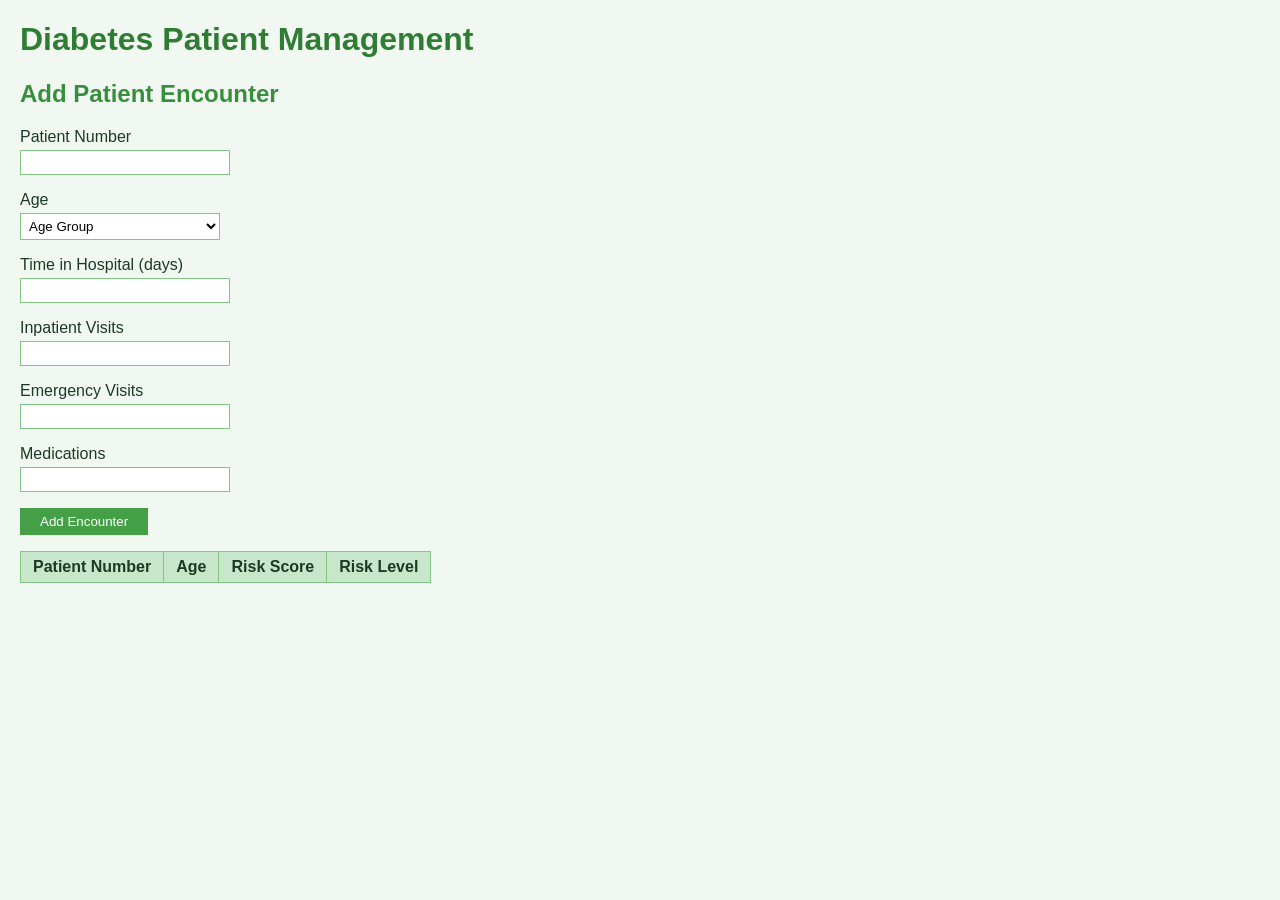
<file: day5/index.html>
<!DOCTYPE html>
<html lang="en">

<head>
  <meta charset="UTF-8">
  <meta name="viewport" content="width=device-width, initial-scale=1.0">
  <title>Diabetes Patient Management</title>
  <!-- Basic styling lives in the external stylesheet -->
  <link rel="stylesheet" href="style.css">
</head>

<body>
  <h1>Diabetes Patient Management</h1>

  <!-- aria-labelledby names the section after its heading for screen readers -->
  <section id="add-encounter" aria-labelledby="add-encounter-title">
    <h2 id="add-encounter-title">Add Patient Encounter</h2>

    <!-- novalidate turns off the browser's own popups so our message is shown instead -->
    <form id="encounter-form" novalidate>
      <!-- Each label + field pair is wrapped in a div; spacing comes from the CSS -->
      <div>
        <label for="patient_nbr">Patient Number</label>
        <input type="text" id="patient_nbr" name="patient_nbr" aria-describedby="patient_nbr_error">
        <!-- Empty until validation fails; role="alert" makes screen readers announce it -->
        <span id="patient_nbr_error" class="error" role="alert"></span>
      </div>

      <div>
        <label for="age">Age</label>
        <select id="age" name="age">
          <option value="">Age Group</option>
          <option value="[0-10)">[0-10)</option>
          <option value="[10-20)">[10-20)</option>
          <option value="[20-30)">[20-30)</option>
          <option value="[30-40)">[30-40)</option>
          <option value="[40-50)">[40-50)</option>
          <option value="[50-60)">[50-60)</option>
          <option value="[60-70)">[60-70)</option>
          <option value="[70-80)">[70-80)</option>
          <option value="[80-90)">[80-90)</option>
          <option value="[90-100)">[90-100)</option>
        </select>
      </div>

      <div>
        <label for="time_in_hospital">Time in Hospital (days)</label>
        <input type="number" id="time_in_hospital" name="time_in_hospital">
      </div>

      <div>
        <label for="number_inpatient">Inpatient Visits</label>
        <input type="number" id="number_inpatient" name="number_inpatient">
      </div>

      <div>
        <label for="number_emergency">Emergency Visits</label>
        <input type="number" id="number_emergency" name="number_emergency">
      </div>

      <div>
        <label for="num_medications">Medications</label>
        <input type="number" id="num_medications" name="num_medications">
      </div>

      <button type="submit" id="add-encounter-btn">Add Encounter</button>
    </form>
  </section>

  <section id="patient-encounter-list">
    <table>
      <thead>
        <tr>
          <th>Patient Number</th>
          <th>Age</th>
          <th>Risk Score</th>
          <th>Risk Level</th>
        </tr>
      </thead>
      <tbody id="encounter-list">
        <!-- Rows will be added here dynamically -->
      </tbody>
    </table>

  </section>

  <script>
    const form = document.getElementById("encounter-form");
    const patientInput = document.getElementById("patient_nbr");
    const patientError = document.getElementById("patient_nbr_error");

    // Returns an error message, or "" if the patient number is valid
    function validatePatientNumber() {
      const value = patientInput.value.trim();
      if (value === "") {
        return "Patient number is required.";
      }
      // Must be a whole number greater than zero (DB column is a BIGINT id)
      if (!/^\d+$/.test(value) || Number(value) < 1) {
        return "Patient number must be a positive whole number.";
      }
      return "";
    }

    // Show (or clear) the message and mark the field as invalid for styling
    function showPatientError() {
      const message = validatePatientNumber();
      patientError.textContent = message;
      patientInput.classList.toggle("invalid", message !== "");
      return message === "";
    }

    async function loadPatients() {
      try {
        const response = await fetch("http://127.0.0.1:8000/encounters");
        if (!response.ok) {
          throw new Error(`Request failed with status ${response.status}`);
        }
        const patients = await response.json();
        console.log(patients);
        document.getElementById("encounter-list").innerHTML = patients.map(patient => `
          <tr>
            <td>${patient.patient_nbr}</td>
            <td>${patient.age}</td>
            <td>${patient.risk_score}</td>
            <td>${patient.risk_level}</td>
          </tr>
        `).join("");
      }
      catch (error) {
        console.error("Error loading patients:", error);
      }
    }

    window.addEventListener('DOMContentLoaded', (event) => loadPatients());
    

    // Block submission when invalid and put focus back on the field
    form.addEventListener("submit", function (event) {
      if (!showPatientError()) {
        event.preventDefault();
        patientInput.focus();
      }
    });

    // Re-check while typing so the message disappears once it is fixed
    patientInput.addEventListener("input", showPatientError);
  </script>
</body>

</html>
</file>
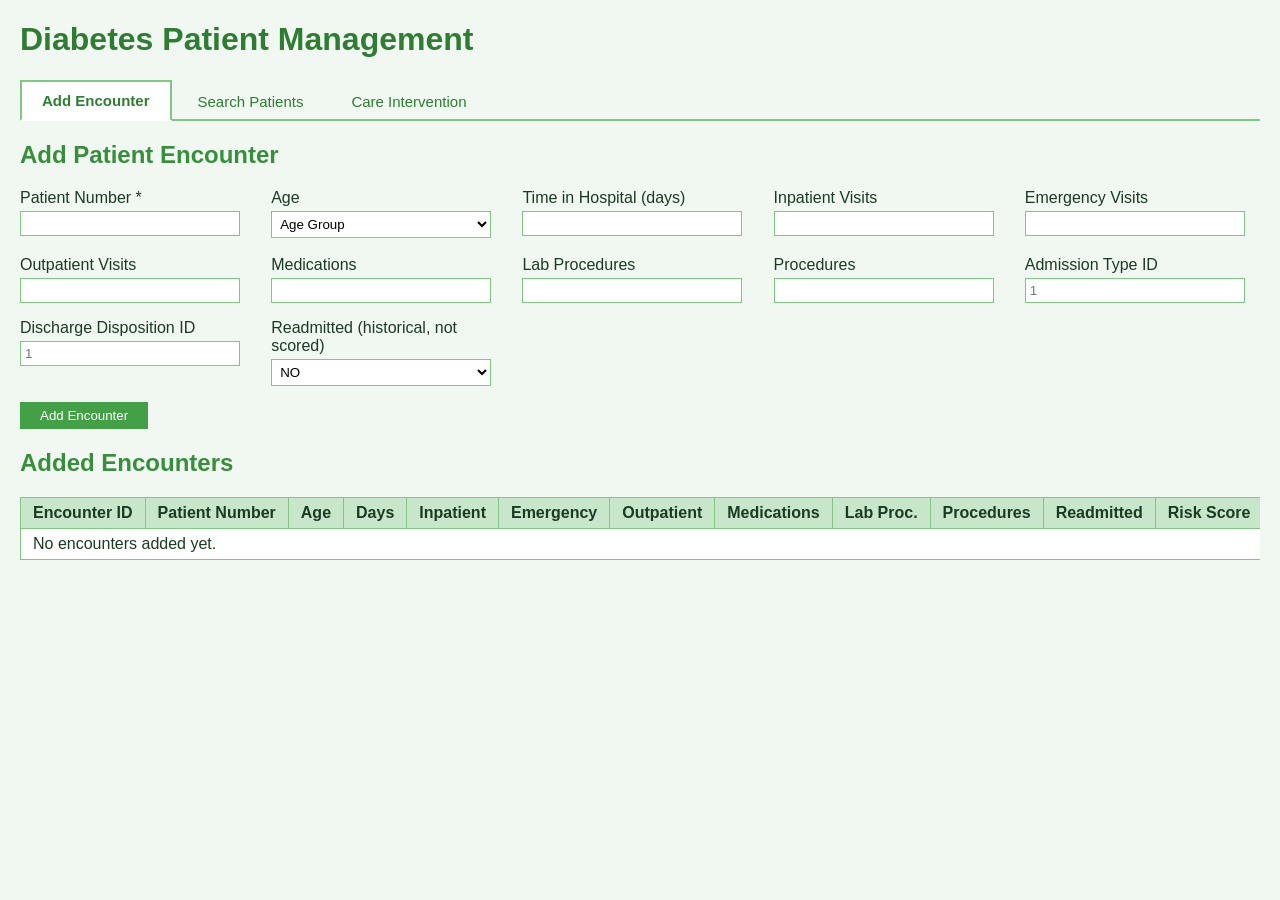
<file: frontendAssignment/index.html>
<!DOCTYPE html>
<html lang="en">

<head>
  <meta charset="UTF-8">
  <meta name="viewport" content="width=device-width, initial-scale=1.0">
  <title>Diabetes Patient Management</title>
  <!-- ?v= forces the browser to download a fresh copy; bump it whenever the CSS or JS files change -->
  <link rel="stylesheet" href="style.css?v=2">
</head>

<body>
  <h1>Diabetes Patient Management</h1>

  <!-- Tabs: tabs.js shows one panel at a time and remembers the choice in the URL (#add or #search) -->
  <div class="tabs" role="tablist" aria-label="Pages">
    <button type="button" class="tab" role="tab" id="tab-add" aria-controls="panel-add"
      aria-selected="true">Add Encounter</button>
    <button type="button" class="tab" role="tab" id="tab-search" aria-controls="panel-search"
      aria-selected="false" tabindex="-1">Search Patients</button>
    <button type="button" class="tab" role="tab" id="tab-care" aria-controls="panel-care"
      aria-selected="false" tabindex="-1">Care Intervention</button>
  </div>

  <div id="panel-add" role="tabpanel" aria-labelledby="tab-add">
  <section id="add-encounter" aria-labelledby="add-encounter-title">
    <h2 id="add-encounter-title">Add Patient Encounter</h2>

    <!-- novalidate turns off the browser's own popups so our messages are shown instead -->
    <form id="encounter-form" novalidate>
      <div class="grid">
        <div>
          <label for="patient_nbr">Patient Number *</label>
          <input type="text" id="patient_nbr" name="patient_nbr" inputmode="numeric"
            aria-describedby="patient_nbr_error">
          <!-- Empty until validation fails; role="alert" makes screen readers announce it -->
          <span id="patient_nbr_error" class="error" role="alert"></span>
        </div>

        <div>
          <label for="age">Age</label>
          <select id="age" name="age">
            <option value="">Age Group</option>
            <option value="[0-10)">[0-10)</option>
            <option value="[10-20)">[10-20)</option>
            <option value="[20-30)">[20-30)</option>
            <option value="[30-40)">[30-40)</option>
            <option value="[40-50)">[40-50)</option>
            <option value="[50-60)">[50-60)</option>
            <option value="[60-70)">[60-70)</option>
            <option value="[70-80)">[70-80)</option>
            <option value="[80-90)">[80-90)</option>
            <option value="[90-100)">[90-100)</option>
          </select>
        </div>

        <!-- Count fields: left empty they are not sent, so the backend default of 0 is used -->
        <div>
          <label for="time_in_hospital">Time in Hospital (days)</label>
          <input type="number" id="time_in_hospital" name="time_in_hospital" min="0" step="1">
        </div>

        <div>
          <label for="number_inpatient">Inpatient Visits</label>
          <input type="number" id="number_inpatient" name="number_inpatient" min="0" step="1">
        </div>

        <div>
          <label for="number_emergency">Emergency Visits</label>
          <input type="number" id="number_emergency" name="number_emergency" min="0" step="1">
        </div>

        <div>
          <label for="number_outpatient">Outpatient Visits</label>
          <input type="number" id="number_outpatient" name="number_outpatient" min="0" step="1">
        </div>

        <div>
          <label for="num_medications">Medications</label>
          <input type="number" id="num_medications" name="num_medications" min="0" step="1">
        </div>

        <div>
          <label for="num_lab_procedures">Lab Procedures</label>
          <input type="number" id="num_lab_procedures" name="num_lab_procedures" min="0" step="1">
        </div>

        <div>
          <label for="num_procedures">Procedures</label>
          <input type="number" id="num_procedures" name="num_procedures" min="0" step="1">
        </div>

        <div>
          <label for="admission_type_id">Admission Type ID</label>
          <input type="number" id="admission_type_id" name="admission_type_id" min="1" step="1" placeholder="1">
        </div>

        <div>
          <label for="discharge_disposition_id">Discharge Disposition ID</label>
          <input type="number" id="discharge_disposition_id" name="discharge_disposition_id" min="1" step="1"
            placeholder="1">
        </div>

        <div>
          <label for="readmitted">Readmitted (historical, not scored)</label>
          <select id="readmitted" name="readmitted">
            <option value="NO">NO</option>
            <option value="&lt;30">&lt;30</option>
            <option value="&gt;30">&gt;30</option>
          </select>
        </div>
      </div>

      <button type="submit" id="add-encounter-btn">Add Encounter</button>
      <!-- Success or server error message after submitting -->
      <p id="form-message" role="status"></p>
    </form>
  </section>

  <section id="patient-encounter-list" aria-labelledby="encounter-list-title">
    <h2 id="encounter-list-title">Added Encounters</h2>
    <!-- Wrapper scrolls sideways on narrow screens instead of the whole page -->
    <div class="table-wrap">
      <table>
        <thead>
          <tr>
            <th>Encounter ID</th>
            <th>Patient Number</th>
            <th>Age</th>
            <th>Days</th>
            <th>Inpatient</th>
            <th>Emergency</th>
            <th>Outpatient</th>
            <th>Medications</th>
            <th>Lab Proc.</th>
            <th>Procedures</th>
            <th>Readmitted</th>
            <th>Risk Score</th>
            <th>Risk Level</th>
            <th>Review Reason</th>
            <th>Intervention Status</th>
            <th>Assigned To</th>
            <th>Intervention Notes</th>
            <th>Created At</th>
          </tr>
        </thead>
        <tbody id="encounter-list">
          <tr id="empty-row">
            <td colspan="18">No encounters added yet.</td>
          </tr>
        </tbody>
      </table>
    </div>
  </section>
  </div>

  <div id="panel-search" role="tabpanel" aria-labelledby="tab-search" hidden>
    <section class="card" aria-labelledby="search-title">
      <form id="search-form" novalidate>
        <div class="card-header">
          <div>
            <h2 id="search-title">Search Patients &amp; Encounters</h2>
            <p class="subtitle">Filter encounters by patient number, calculated risk score, or risk level</p>
          </div>
          <div class="actions">
            <button type="button" id="reset-filters-btn" class="secondary">Reset Filters</button>
            <button type="submit" id="search-btn">Search</button>
          </div>
        </div>

        <div class="grid">
          <div>
            <label for="search_patient_nbr">Patient Number</label>
            <input type="text" id="search_patient_nbr" inputmode="numeric" placeholder="e.g. 88888"
              aria-describedby="search_patient_nbr_error">
            <span id="search_patient_nbr_error" class="error" role="alert"></span>
          </div>

          <div>
            <label for="search_risk_level">Risk Level</label>
            <select id="search_risk_level">
              <option value="">All Risk Levels</option>
              <option value="HIGH">HIGH</option>
              <option value="MEDIUM">MEDIUM</option>
              <option value="LOW">LOW</option>
            </select>
          </div>

          <div>
            <label for="search_risk_score">Exact Risk Score (0 - 8)</label>
            <input type="number" id="search_risk_score" min="0" max="8" step="1" placeholder="e.g. 5"
              aria-describedby="search_risk_score_error">
            <span id="search_risk_score_error" class="error" role="alert"></span>
          </div>
        </div>

        <!-- Each chip sets the Risk Level dropdown and searches straight away -->
        <div class="chips" role="group" aria-label="Quick filters">
          <span class="chips-label">Quick Filters:</span>
          <button type="button" class="chip" data-level="" aria-pressed="true">All Encounters</button>
          <button type="button" class="chip" data-level="HIGH" aria-pressed="false">High Risk Priority</button>
          <button type="button" class="chip" data-level="MEDIUM" aria-pressed="false">Medium Risk</button>
          <button type="button" class="chip" data-level="LOW" aria-pressed="false">Low Risk</button>
        </div>
      </form>
    </section>

    <section class="card" aria-labelledby="results-title">
      <div class="card-header">
        <div>
          <h2 id="results-title">Encounter Results</h2>
          <p class="subtitle" id="results-summary" role="status">Loading...</p>
        </div>
        <div class="actions">
          <button type="button" id="refresh-btn" class="secondary">Refresh</button>
        </div>
      </div>

      <div class="table-wrap">
        <table>
          <thead>
            <tr>
              <th>Encounter ID</th>
              <th>Patient #</th>
              <th>Age</th>
              <th>Hospital Stay</th>
              <th>Prior (In / ER / Out)</th>
              <th>Meds</th>
              <th>Risk Score</th>
              <th>Risk Level</th>
              <th>Readmitted</th>
              <th>Intervention Status</th>
              <th>Assigned To</th>
            </tr>
          </thead>
          <tbody id="search-results"></tbody>
        </table>
      </div>

      <div class="pager">
        <button type="button" id="prev-page-btn" class="secondary" disabled>Previous</button>
        <span id="page-info"></span>
        <button type="button" id="next-page-btn" class="secondary" disabled>Next</button>
      </div>
    </section>
  </div>

  <div id="panel-care" role="tabpanel" aria-labelledby="tab-care" hidden>
    <section class="card" aria-labelledby="care-title">
      <h2 id="care-title">Care Intervention &amp; Tracking</h2>
      <p class="subtitle">Look up an encounter, then update its care intervention</p>

      <form id="care-lookup-form" class="lookup" novalidate>
        <div>
          <label for="care_encounter_id">Encounter ID *</label>
          <input type="text" id="care_encounter_id" inputmode="numeric" placeholder="e.g. 443867226"
            aria-describedby="care_encounter_id_error">
          <span id="care_encounter_id_error" class="error" role="alert"></span>
        </div>
        <button type="submit" id="care-fetch-btn">Fetch Encounter Status</button>
      </form>
      <p id="care-lookup-message" role="status"></p>
    </section>

    <!-- Filled in by care.js after a successful lookup -->
    <section id="care-summary" class="card summary" aria-label="Encounter summary" hidden>
      <div>
        <span class="summary-label">Encounter ID</span>
        <span class="summary-value" id="sum-encounter-id"></span>
      </div>
      <div>
        <span class="summary-label">Patient Number</span>
        <span class="summary-value" id="sum-patient-nbr"></span>
      </div>
      <div>
        <span class="summary-label">Risk Score</span>
        <span class="summary-value" id="sum-risk-score"></span>
      </div>
      <div>
        <span class="summary-label">Risk Level</span>
        <span class="summary-value" id="sum-risk-level"></span>
      </div>
      <div>
        <span class="summary-label">Intervention Status</span>
        <span class="summary-value" id="sum-status"></span>
      </div>
      <div>
        <span class="summary-label">Assigned To</span>
        <span class="summary-value" id="sum-assigned-to"></span>
      </div>
      <div class="summary-wide">
        <span class="summary-label">Review Reason</span>
        <span id="sum-review-reason"></span>
      </div>
      <div class="summary-wide">
        <span class="summary-label">Notes</span>
        <span id="sum-notes"></span>
      </div>
      <div class="summary-wide">
        <span class="summary-label">Last Updated</span>
        <span id="sum-updated-at"></span>
      </div>
    </section>

    <section id="care-update" class="card" aria-labelledby="care-update-title" hidden>
      <h2 id="care-update-title">Update Care Plan &amp; Outreach</h2>
      <form id="care-update-form" novalidate>
        <div class="grid">
          <div>
            <label for="care_status">Intervention Status *</label>
            <select id="care_status">
              <option value="PENDING_REVIEW">Pending Review</option>
              <option value="ASSIGNED">Assigned</option>
              <option value="CONTACTED">Contacted</option>
              <option value="FOLLOW_UP_SCHEDULED">Follow-up Scheduled</option>
              <option value="CLOSED">Closed</option>
            </select>
          </div>
          <div>
            <label for="care_assigned_to">Assigned Clinician / Care Manager</label>
            <input type="text" id="care_assigned_to" maxlength="100" placeholder="e.g. Dr. Sarah Smith">
          </div>
        </div>
        <div class="field-wide">
          <label for="care_notes">Care Notes &amp; Follow-Up Details</label>
          <textarea id="care_notes" rows="4"
            placeholder="Notes on patient consultation, medication reconciliation, discharge plan review..."></textarea>
        </div>
        <p class="hint">Leaving Assigned To or Notes empty keeps the saved value; the API cannot clear them.</p>
        <button type="submit" id="care-save-btn">Save Intervention</button>
        <p id="care-update-message" role="status"></p>
      </form>
    </section>
  </div>

  <script src="app.js?v=2"></script>
  <script src="search.js?v=2"></script>
  <script src="care.js?v=2"></script>
  <script src="tabs.js?v=2"></script>
</body>

</html>
</file>
<file: day5/style.css>
/* Simple page styling: plain font, light green background and some breathing room */
body {
  font-family: Arial, sans-serif;
  margin: 20px;
  background: #f1f8f2;
  color: #1b3a24;
}

/* Dark green main title */
h1 {
  color: #2e7d32;
}

/* Medium green heading for the form title */
h2 {
  color: #388e3c;
}

/* Each field group is a div: put the label on its own line and space the groups apart */
form div {
  margin-bottom: 16px;
}

label {
  display: block;
  margin-bottom: 4px;
}

/* Give inputs and the dropdown a consistent width and a green border */
input,
select {
  width: 200px;
  padding: 4px;
  border: 1px solid #81c784;
  background: #ffffff;
}

/* Validation error: red text under the field and a red border on the input */
.error {
  display: block;
  color: #c62828;
  font-size: 13px;
  margin-top: 4px;
}

input.invalid {
  border-color: #c62828;
}

/* Green outline on the active field */
input:focus,
select:focus {
  outline: 2px solid #43a047;
}

/* Solid green button with a darker shade on hover */
button {
  padding: 6px 20px;
  background: #43a047;
  color: #ffffff;
  border: none;
  cursor: pointer;
}

button:hover {
  background: #2e7d32;
}

/* Encounter table: single green borders around the table and every cell */
table {
  border-collapse: collapse;
  margin-top: 16px;
}

th,
td {
  border: 1px solid #81c784;
  padding: 6px 12px;
  text-align: left;
}

/* Light green header row */
th {
  background: #c8e6c9;
}
</file>
<file: frontendAssignment/style.css>
/* Same green look as day5: plain font, light green background and some breathing room */
body {
  font-family: Arial, sans-serif;
  margin: 20px;
  background: #f1f8f2;
  color: #1b3a24;
}

h1 {
  color: #2e7d32;
}

h2 {
  color: #388e3c;
}

/* Form fields flow into as many columns as fit, one column on a phone */
.grid {
  display: grid;
  grid-template-columns: repeat(auto-fill, minmax(220px, 1fr));
  gap: 16px;
  margin-bottom: 16px;
}

label {
  display: block;
  margin-bottom: 4px;
}

input,
select {
  width: 100%;
  max-width: 220px;
  box-sizing: border-box;
  padding: 4px;
  border: 1px solid #81c784;
  background: #ffffff;
}

input:focus,
select:focus {
  outline: 2px solid #43a047;
}

/* Validation error: red text under the field and a red border on the input */
.error {
  display: block;
  color: #c62828;
  font-size: 13px;
  margin-top: 4px;
}

input.invalid {
  border-color: #c62828;
}

.success {
  color: #2e7d32;
}

button {
  padding: 6px 20px;
  background: #43a047;
  color: #ffffff;
  border: none;
  cursor: pointer;
}

button:hover {
  background: #2e7d32;
}

button:disabled {
  background: #a5d6a7;
  cursor: wait;
}

/* Wide table scrolls inside its box instead of stretching the page */
.table-wrap {
  overflow-x: auto;
}

table {
  border-collapse: collapse;
  background: #ffffff;
}

th,
td {
  border: 1px solid #81c784;
  padding: 6px 12px;
  text-align: left;
  white-space: nowrap;
}

th {
  background: #c8e6c9;
}

/* Risk level badge colours */
.risk {
  font-weight: bold;
}

.risk-low {
  color: #2e7d32;
}

.risk-medium {
  color: #ef6c00;
}

.risk-high {
  color: #c62828;
}

/* ---------- Tabs ---------- */
.tabs {
  display: flex;
  gap: 4px;
  border-bottom: 2px solid #81c784;
  margin-bottom: 20px;
}

/* Tabs are buttons, so undo the solid green button look */
.tab {
  background: transparent;
  color: #2e7d32;
  padding: 10px 20px;
  border: 2px solid transparent;
  border-bottom: none;
  margin-bottom: -2px;
  font-size: 15px;
}

.tab:hover {
  background: #c8e6c9;
}

.tab[aria-selected="true"] {
  background: #ffffff;
  border-color: #81c784;
  border-bottom: 2px solid #ffffff;
  font-weight: bold;
}

.tab:focus-visible,
.chip:focus-visible,
button:focus-visible {
  outline: 2px solid #1b5e20;
  outline-offset: 2px;
}

/* ---------- Search tab ---------- */
.card {
  background: #ffffff;
  border: 1px solid #c8e6c9;
  padding: 20px;
  margin-bottom: 20px;
}

/* Title on the left, buttons on the right; buttons drop below the title on narrow screens */
.card-header {
  display: flex;
  flex-wrap: wrap;
  justify-content: space-between;
  align-items: flex-start;
  gap: 12px;
  margin-bottom: 16px;
}

.card-header h2 {
  margin: 0;
}

.subtitle {
  margin: 4px 0 0;
  color: #4e6b55;
}

.actions {
  display: flex;
  gap: 8px;
}

/* Outline variant of the green button */
button.secondary {
  background: #ffffff;
  color: #2e7d32;
  border: 1px solid #81c784;
}

button.secondary:hover {
  background: #e8f5e9;
}

button.secondary:disabled {
  color: #a5d6a7;
  background: #ffffff;
  cursor: not-allowed;
}

.chips {
  display: flex;
  flex-wrap: wrap;
  align-items: center;
  gap: 8px;
}

.chips-label {
  color: #4e6b55;
}

.chip {
  background: #e8f5e9;
  color: #1b3a24;
  border: 1px solid #c8e6c9;
  border-radius: 999px;
  padding: 6px 14px;
}

.chip:hover {
  background: #c8e6c9;
}

.chip[aria-pressed="true"] {
  background: #2e7d32;
  border-color: #2e7d32;
  color: #ffffff;
}

/* Encounter ID in the results table: looks like a link, opens the Care Intervention tab */
button.link-button {
  background: transparent;
  color: #2e7d32;
  padding: 0;
  font-weight: bold;
  text-decoration: underline;
}

button.link-button:hover {
  background: transparent;
  color: #1b5e20;
}

/* Pill badges for risk level and intervention status (they reuse the risk-* text colours above) */
.badge {
  display: inline-block;
  padding: 2px 10px;
  border-radius: 999px;
  font-size: 13px;
  font-weight: bold;
}

.badge.risk-high {
  background: #ffebee;
}

.badge.risk-medium {
  background: #fff3e0;
}

.badge.risk-low {
  background: #e8f5e9;
}

.badge.status {
  background: #fff8e1;
  color: #8d6e00;
  border: 1px solid #ffe082;
}

.error-cell {
  color: #c62828;
}

.pager {
  display: flex;
  align-items: center;
  gap: 12px;
  margin-top: 12px;
}

/* ---------- Care Intervention tab ---------- */
/* Encounter ID field with the Fetch button beside it (below it on narrow screens) */
.lookup {
  display: flex;
  flex-wrap: wrap;
  align-items: flex-start;
  gap: 12px;
  margin-top: 16px;
}

.lookup button {
  margin-top: 22px;  /* line the button up with the input, under the label */
}

/* Summary card: label above value, as many columns as fit */
.summary {
  display: grid;
  grid-template-columns: repeat(auto-fill, minmax(180px, 1fr));
  gap: 16px;
  background: #f9fdf9;
}

.summary-wide {
  grid-column: 1 / -1;
}

.summary-label {
  display: block;
  font-size: 12px;
  font-weight: bold;
  text-transform: uppercase;
  color: #4e6b55;
  margin-bottom: 4px;
}

.summary-value {
  font-size: 20px;
  font-weight: bold;
}

.field-wide {
  margin-bottom: 8px;
}

textarea {
  width: 100%;
  box-sizing: border-box;
  padding: 6px;
  border: 1px solid #81c784;
  font-family: inherit;
}

textarea:focus {
  outline: 2px solid #43a047;
}

.hint {
  font-size: 13px;
  color: #4e6b55;
}
</file>
